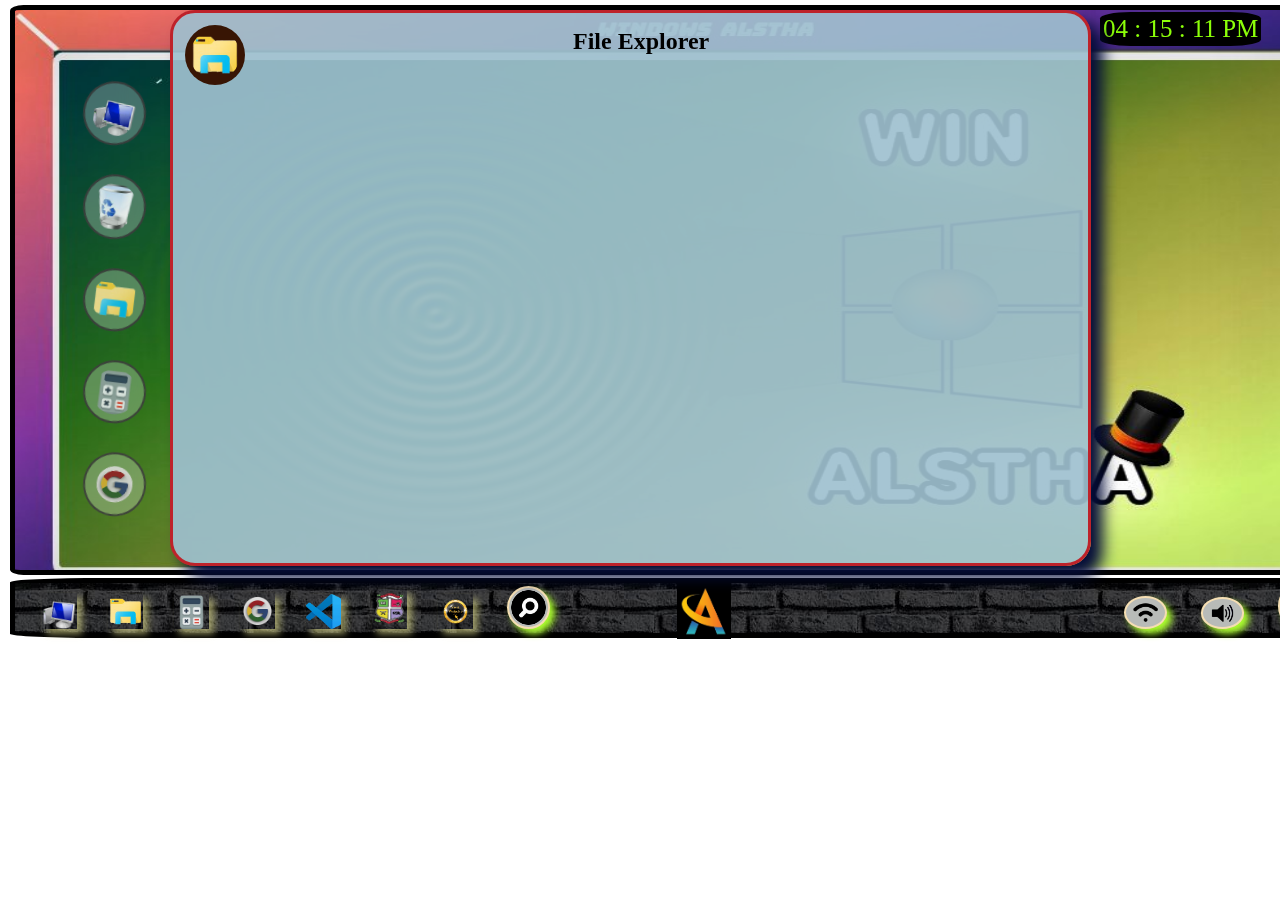
<file: index.html>
<!DOCTYPE html>
<html lang="en">
<head>
    <meta charset="UTF-8">
    <meta http-equiv="X-UA-Compatible" content="IE=edge">
    <meta name="viewport" content="width=device-width, initial-scale=1.0">
    <title>Windows Alstha</title>
    <link rel="shortcut icon" href="logo-removebg-preview.png" type="image/x-icon">
    <link rel="stylesheet" href="style.css">
    <link rel="stylesheet" href="style2.css">
    
    <script src="https://ajax.googleapis.com/ajax/libs/jquery/3.6.0/jquery.min.js"></script>
    <script src="js.js"></script>
</head>
<body onload="Myfuc()">
  <div id="load">
    <img style="border-radius: 50%;" src="gif.gif">

</div>
<div id="display">
  <div id="top">
     
        <div id="clock"></div>
        <div class="icon">
            <br><br><a href="#"><button class="btn"><img class="btn1 i1" src="this pc-removebg-preview.png" ><b id="t1">This Pc</b></button></a><br>
            <a href="#"><button class="btn"><img class="btn1 i2" src="recycle-removebg-preview.png" ><b id="t2">Recycle Bin</b></button></a><br>
            <a href="#"><button class="btn"><img class="btn1 i3 j2" src="we-removebg-preview.png" ><b id="t3">Win Explorer</b></button></a><br>
            <a href="#"><button class="btn"><img class="btn1 i4 j1" src="calcu-removebg-preview.png" ><b id="t4">Calculator</b></button></a><br>
            <a href="#"><button class="btn"><img class="btn1 i5" src="google-removebg-preview.png" ><b id="t5">Google</b></button></a>
        </div>
        
        
  </div>
    
  <div id="taskbar">
        <a href="#"><button class="b2 i6"><img class="btn2" src="this pc-removebg-preview.png" ><i id="t6">This Pc</i></button></a>
        <a href="#"><button class="b2 i7"><img class="btn2 j2" src="we-removebg-preview.png" ><i id="t7">Explorer</i></button></a>
        <a href="#"><button class="b2 i8"><img class="btn2 j1" src="calcu-removebg-preview.png" ><i id="t8">Calcu</i></button></a>
        <a href="#"><button class="b2 i9"><img class="btn2" src="google-removebg-preview.png" ><i id="t9">Google</i></button></a>
        <a href="#"><button class="b2 i10"><img class="btn2" src="vs-removebg-preview.png" ><i id="t10">Vs Code</i></button></a>
        <a href="#"><button class="b2 i11"><img class="btn2" src="st-removebg-preview.png" ><i id="t11">S.J.S</i></button></a>
        <a href="#"><button class="b2 i12"><img class="btn2" src="web-removebg-preview.png" ><i id="t12">Website</i></button></a>
        
        <img id="stmenu" src="logo-removebg-preview.png">
        <a href="#"><button class="b2 i12"><img class="btn2 btn3" src="search-removebg-preview.png" ><i id="t12">Good Battery</i></button></a>
        
        <a href="#"><button class="b2 i10"><img class="btn2 btn3 rs" src="wifi-removebg-preview.png" ><i id="t10">Internet access</i></button></a>
        <a href="#"><button class="b2 i11"><img class="btn2 btn3" src="OIP-removebg-preview.png" ><i id="t11">Medium Vol.</i></button></a>
        <a href="#"><button class="b2 i12"><img class="btn2 btn3" src="battery-removebg-preview.png" ><i id="t12">Good Battery</i></button></a>
  </div>
  <div id="calcu" class="calcu">
    <iframe src="https://alstha.github.io/calculate" id="a1"></iframe>
    <div id="cross">
      <img class="cross" src="cross.jpg" onclick="c1()" alt="close" role="button">
    </div>
  </div>
  <div id="fex" class="fex">
      <img class="logo1" src="we-removebg-preview.png">
      <h2 class="n1">File Explorer</h2>
    <div id="cross">
      <img class="cross cross2" src="cross.jpg" onclick="c2()" alt="close" role="button">
    </div>
  </div>

</div>

</body>    
</html>
</file>
<file: style.css>
*{margin: 0; padding: 0; user-select: none;}
#display{
    margin-left: 10px;
    margin-top: 5px;
    border-radius: 15%;
}
#load{
    background-color: aquamarine;
    padding:170px 475px;
    position: absolute; 
    z-index: 200;
    }
#top{
    background-color:rgb(43, 42, 42);
    width: 1333px;
    height: 560px;
    border-radius: 1%;
    margin-bottom:3px;
    border: 5px solid black;
    background-image: url(win.jpg);
    background-size: 1330px 600px;
    background-repeat: no-repeat;
    border-right: 10px dotted red;
    overflow: hidden;
}
#taskbar{
    background-image: url(brick2.jpg);
    z-index: 100;
    width: 1333px;
    height: 50px;
    border-radius: 7%;
    border: 5px solid black;
}
.btn{
    background: none;
    margin-left: -100px;
    border: none;
    transform: rotate(7deg);
    transition: 0.5s;
}
#top:hover .btn{
    background-color:rgb(43, 42, 42);
    width: 60px;
    background: none;
    margin-left: -100px;
    transform: rotate(0deg);
 }
 .btn1{
    width: 45px;
    margin-left: 170px;
    margin-top: 25px;
    opacity: 90%;
    cursor: pointer;
    border: 2px double rgb(61, 61, 61);
    border-radius: 50%;
    padding: 7px;
    backdrop-filter: blur(17px) saturate(100%);
    -webkit-backdrop-filter: blur(127px) saturate(200%);
    background-color: rgba(255, 255, 255, 0.29);
    transition: 0.13s;  
}

.btn1:hover{
    width: 55px;
    opacity: 100%;
    border: 7px double rgb(255, 255, 255);
    border-right: none;
    border-top: none;
    background-color: rgba(104, 101, 101, 0.29);
}

#stmenu{
    position: absolute;
    width: 50px;
    margin-left: 200px;
    border: 2px solid black;
    background-color: rgb(0, 0, 0);
}
#stmenu:hover{
    border: 2px solid rgb(255, 244, 244);
    transform: rotate(360deg);
    transition: 0.4s;
    border-radius: 25%;
}
b{
    position: absolute;
    padding: 5px;
    width: 100px;
    color: rgb(197, 197, 197);
    font-size: 15px;
    margin-left: 230px;
    margin-top: -50px;
    background-color: black;
    border-radius: 10%;
    opacity: 0;
    
    pointer-events: none;
    box-shadow: 10px 5px 20px rgb(245, 242, 86);
}
i{
    position: absolute;
    z-index: 155;
    padding: 5px;
    width: 100px;
    color: rgb(197, 197, 197);
    font-size: 15px;
    margin-left: -35px;
    margin-top: -35px;
    background-color: black;
    border-radius: 10%;
    opacity: 0;
    pointer-events: none;
    box-shadow: 5px 5px 10px rgb(255, 255, 255);
}

.i1:hover + #t1{
    opacity: 1;
}
.i2:hover + #t2{
    opacity: 1;
}
.i3:hover + #t3{
    opacity: 1;
}
.i4:hover + #t4{
    opacity: 1;
}
.i5:hover + #t5{
    opacity: 1;
}
.i6:hover #t6{
    opacity: 1;
}
.i7:hover #t7{
    opacity: 1;
}
.i8:hover #t8{
    opacity: 1;
}
.i9:hover #t9{
    opacity: 1;
}
.i10:hover #t10{
    opacity: 1;
}
.i11:hover #t11{
    opacity: 1;
}
.i12:hover #t12{
    opacity: 1;
}

#taskbar:hover{
    
    background-image: url(brick.jpg);
}
.btn2{
    width: 35px;
    display: inline-block;
    margin-left: 27px;
    cursor: pointer;
    box-shadow: 5px 5px 7px rgba(236, 234, 148, 0.603);
}

.btn2:hover{
    border: 2px solid wheat;
    border-radius: 50%;
    padding: 2px;
    background:rgb(184, 187, 184);
    transition: 0.2s;
    box-shadow: 5px 5px 7px greenyellow;
}
.b2{
    border: none;
    background: none;
}
.btn3{
    border: 2px solid wheat;
    border-radius: 50%;
    padding: 2px;
    background:rgb(184, 187, 184);
    transition: 0.2s;
    box-shadow: 5px 5px 7px greenyellow;
    margin-left: 30px;
}
.rs{
    margin-left: 570px;
}
.btn3:hover{
    background:white;
    border: 3px dotted rgb(60, 0, 255);
    box-shadow: 5px 5px 7px rgb(47, 241, 255);
}
.btn2:active{box-shadow: 5px 5px 7px rgb(255, 172, 47);}
.btn2:focus-visible{box-shadow: 5px 5px 7px rgb(255, 172, 47);}
</file>
<file: style2.css>
.cross{
    border-radius: 50%;
    width: 50px;
position: absolute;
top: 7px;
box-shadow: 10px 10px 30px red,10px 2px 10px rgb(255, 63, 63);
left: 370px;
display: none;
cursor: pointer;
}
.cross2{
    left: 850px;
}
#calcu:hover .cross{
    display: block;
}
#fex:hover .cross{
    display: block;
}
.cross:hover{
    box-shadow: 10px 10px 30px rgb(0, 255, 242),10px 2px 10px rgb(63, 185, 255);
    transform: rotate(180deg);
    transition: 0.3s;
}
#clock{
  position: absolute;
  top: 12px;
  left: 1100px;
  color:rgb(140, 255, 9);
  font: 25px cursive;
  background: #000;
  padding: 3px;
  border-radius: 19%;
}
#calcu{
    display: none;
    position: absolute;
    top: 10px;
    left: 100px;
    background: rgba(255, 255, 255, 0.514);
    box-shadow: blur(15px);
    z-index: 20;
    height: 550px;
    width: 409px;
    padding-right: 15px;
    margin-left: 300px;
    border: 3px solid rgb(190, 34, 42);
    border-radius: 25px;
    box-shadow: 12px 12px 15px rgb(255, 129, 167);
}
#a1{
    border: none;
    width: 500px;
    height: 600px;
}

#fex{
    position: absolute;
    top: 10px;
    left: 170px;
    background: rgba(158, 192, 207, 0.918);
    box-shadow: blur(35px);
    z-index: 20;
    height: 550px;
    width: 900px;
    padding-right: 15px;
    
    border: 3px solid rgb(190, 34, 42);
    border-radius: 25px;
    box-shadow: 12px 12px 15px rgb(5, 13, 58);
}
.logo1{
    width: 50px;
    margin: 12px;
    background-color: rgb(56, 21, 4);
    padding: 5px;
    border-radius: 50%;
}
.n1{
    margin-top: -73px;
    margin-left: 400px;
}
</file>
